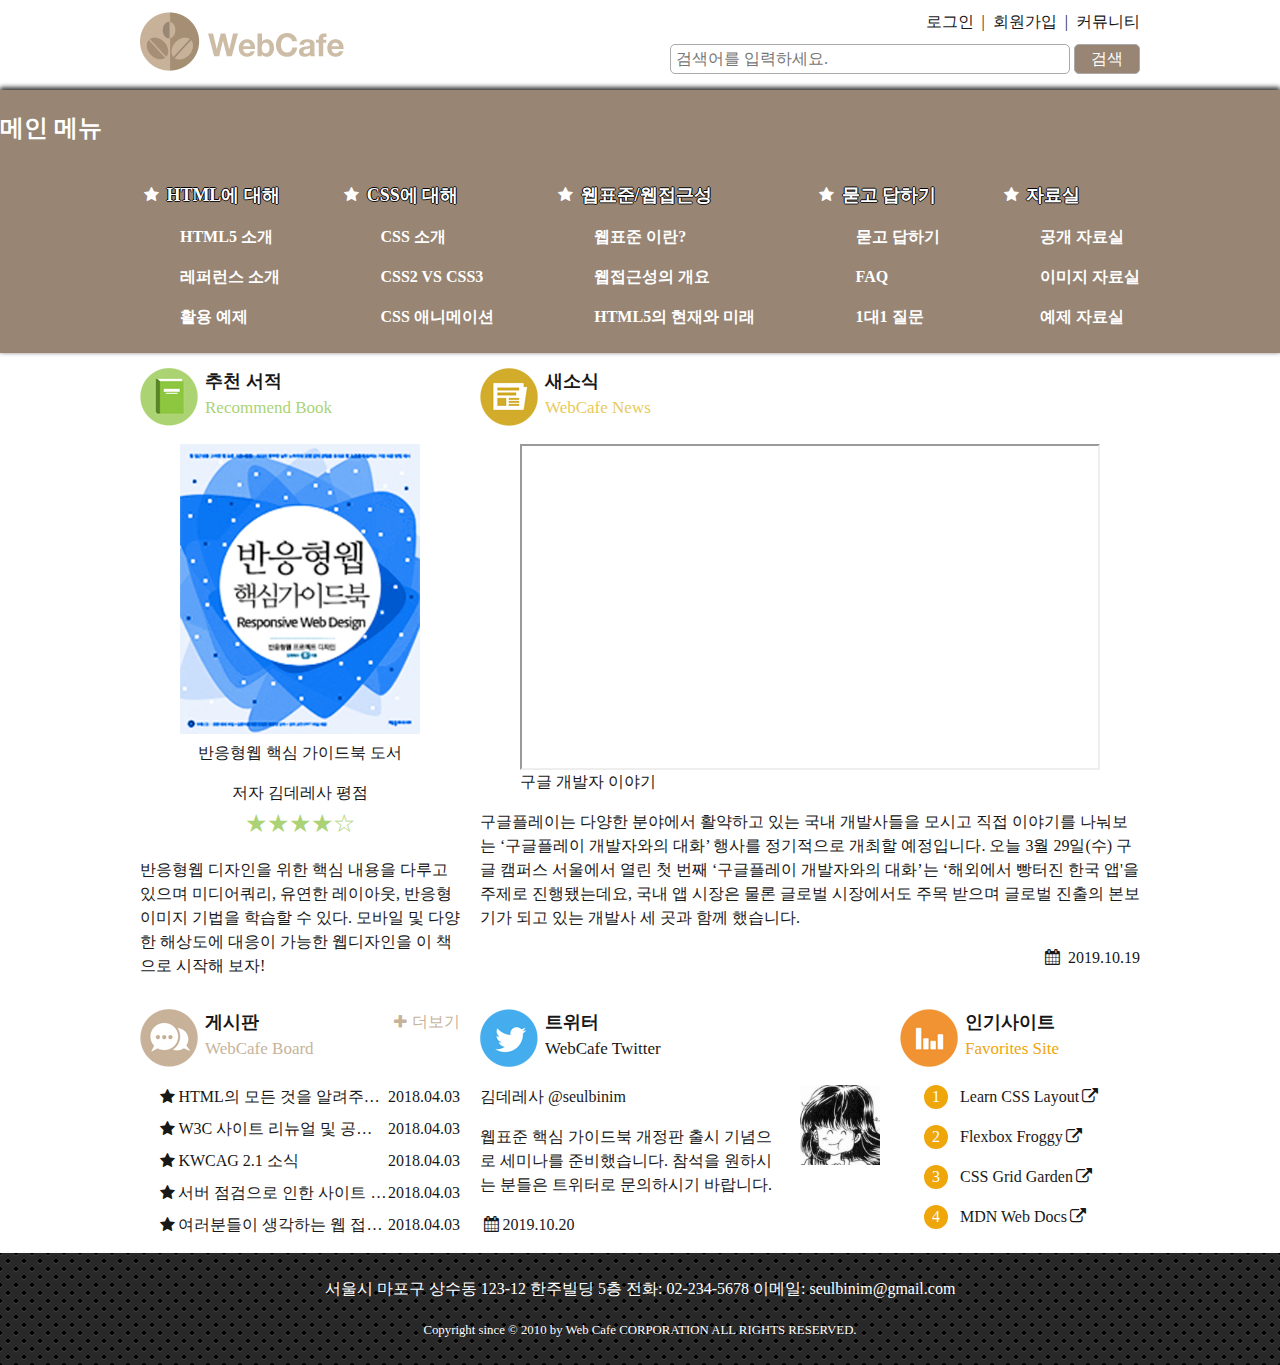
<file: index.html>
<!DOCTYPE html>
<html lang="ko-KR">

<head>
  <meta charset="UTF-8">
  <meta name="viewport" content="width=device-width, initial-scale=1.0">
  <meta http-equiv="X-UA-Compatible" content="ie=edge">
  <title>반응형 웹</title>
  <link href='//spoqa.github.io/spoqa-han-sans/css/SpoqaHanSans-kr.css' rel='stylesheet' type='text/css'>
  <link rel="stylesheet" href="css/fonts.css"><!--   폰트가 제일 상단 순서 중요 -->
  <link rel="stylesheet" href="css/normalize.css">
  <link rel="stylesheet" href="./css/style.css">
  <!-- <link rel="stylesheet" href="./css/float.css"> -->
  <!-- <link rel="stylesheet" href="./css/grid.css"> -->
  <script src="./js/jquery.min.js" defer></script>
  <script src="./js/menu.js" defer></script>
</head>

<body>
  <div class="container">
    <header class="header">
      <h1 class="logo"><a href="./index.html"><img src="./images/rwd-logo.png" alt="Web Cafe"></a></h1>
      <ul class="member">
        <li><a href="#">로그인</a><span class="bar" aria-hidden="true">|</span></li>
        <li><a href="#">회원가입</a><span class="bar" aria-hidden="true">|</span></li>
        <li><a href="#">커뮤니티</a></li>
      </ul>
      <form action="https://formspree.io/seulbinim@gmail.com" method="POST" class="search">
        <fieldset>
          <legend>검색</legend>
          <input type="search" aria-label="검색어" name="search" required placeholder="검색어를 입력하세요.">
          <button type="submit" class="btn-search">검색</button>
        </fieldset>
      </form>
    </header>
    <nav class="navigation">
      <h2 class="a11y-hidden">메인 메뉴</h2>
      <button class="btn-menubar" aria-label="메뉴 열기">
        <span class="menubar menubar-top"></span>
        <span class="menubar menubar-middle"></span>
        <span class="menubar menubar-bottom"></span>
      </button>
      <ul class="menu">
        <li class="menu-list">
          <a href="#" class="menu-item">HTML에 대해</a>
          <ul class="sub-menu">
            <li><a href="#">HTML5 소개</a></li>
            <li><a href="#">레퍼런스 소개</a></li>
            <li><a href="#">활용 예제</a></li>
          </ul>
        </li>
        <li class="menu-list">
          <a href="#" class="menu-item">CSS에 대해</a>
          <ul class="sub-menu">
            <li><a href="#">CSS 소개</a></li>
            <li><a href="#">CSS2 VS CSS3</a></li>
            <li><a href="#">CSS 애니메이션</a></li>
          </ul>
        </li>
        <li class="menu-list">
          <a href="#" class="menu-item">웹표준/웹접근성</a>
          <ul class="sub-menu">
            <li><a href="#">웹표준 이란?</a></li>
            <li><a href="#">웹접근성의 개요</a></li>
            <li><a href="#">HTML5의 현재와 미래</a></li>
          </ul>
        </li>
        <li class="menu-list">
          <a href="#" class="menu-item">묻고 답하기</a>
          <ul class="sub-menu">
            <li><a href="#">묻고 답하기</a></li>
            <li><a href="#">FAQ</a></li>
            <li><a href="#">1대1 질문</a></li>
          </ul>
        </li>
        <li class="menu-list">
          <a href="#" class="menu-item">자료실</a>
          <ul class="sub-menu">
            <li><a href="#">공개 자료실</a></li>
            <li><a href="#">이미지 자료실</a></li>
            <li><a href="#">예제 자료실</a></li>
          </ul>
        </li>
      </ul>
    </nav>
    <main class="main">
      <section class="book">
        <h2 class="book-heading ir">
          추천 서적
          <span class="en-block point-color-green">
            Recommend Book
          </span>
        </h2>
        <figure class="book-cover">
          <img class="responsive" src="images/book_rwd.jpg" alt="" aria-labelledby="book-cover-caption" />
          <figcaption id="book-cover-caption">
            반응형웹 핵심 가이드북 도서
          </figcaption>
        </figure>
        <dl class="book-detail">
          <dt>저자</dt>
          <dd>김데레사</dd>
          <dt class="a11y-hidden">평점</dt>
          <dd class="point-color-green" aria-label="5점 만점에 4점">
            <span aria-hidden="true">★★★★☆</span>
          </dd>
        </dl>
        <p class="book-summary">
          반응형웹 디자인을 위한 핵심 내용을 다루고 있으며 미디어쿼리, 유연한
          레이아웃, 반응형 이미지 기법을 학습할 수 있다. 모바일 및 다양한
          해상도에 대응이 가능한 웹디자인을 이 책으로 시작해 보자!
        </p>
      </section>
      <section class="news">
        <h2 class="news-heading ir ir-news">
          새소식 <span class="en-block point-color-yellow">WebCafe News</span>
        </h2>
        <figure class="news-video-container">
          <!-- <video class="news-video responsive" poster="media/poster.jpg" controls>
            <source src="media/stories.mp4" type="video/mp4" />
            <track
              src="media/stories-en.vtt"
              kind="captions"
              srclang="en"
              label="English Caption"
            />
          </video> -->
          <div class="iframe-container video-16-9">
            <iframe class="iframe-video" src="https://www.youtube.com/embed/0Jw7OBkkfzo" allowfullscreen></iframe>
          </div>
          <figcaption class="a11y-hidden">구글 개발자 이야기</figcaption>
        </figure>
        <p class="news-summary">
          구글플레이는 다양한 분야에서 활약하고 있는 국내 개발사들을 모시고 직접
          이야기를 나눠보는 ‘구글플레이 개발자와의 대화’ 행사를 정기적으로
          개최할 예정입니다. 오늘 3월 29일(수) 구글 캠퍼스 서울에서 열린 첫 번째
          ‘구글플레이 개발자와의 대화’는 ‘해외에서 빵터진 한국 앱'을 주제로
          진행됐는데요, 국내 앱 시장은 물론 글로벌 시장에서도 주목 받으며 글로벌
          진출의 본보기가 되고 있는 개발사 세 곳과 함께 했습니다.
        </p>
        <time class="news-date icon-calendar" datetime="2019-10-19T14:03:23">
          2019.10.19
        </time>
      </section>
      <section class="board">
        <h2 class="board-heading ir ir-board">
          <span id="board">게시판</span>
          <span class="en-block point-color-brown">WebCafe Board</span>
        </h2>
        <ul class="board-list">
          <li class="icon-star">
            <a href="#">HTML의 모든 것을 알려주마 샘플 활용법</a>
            <time datetime="2018-04-04T12:34:12">2018.04.03</time>
          </li>
          <li class="icon-star">
            <a href="#">W3C 사이트 리뉴얼 및 공지사항</a>
            <time datetime="2018-04-04T12:34:12">2018.04.03</time>
          </li>
          <li class="icon-star">
            <a href="#">KWCAG 2.1 소식</a>
            <time datetime="2018-04-04T12:34:12">2018.04.03</time>
          </li>
          <li class="icon-star">
            <a href="#">서버 점검으로 인한 사이트 이용안내 입니다.</a>
            <time datetime="2018-04-04T12:34:12">2018.04.03</time>
          </li>
          <li class="icon-star">
            <a href="#">여러분들이 생각하는 웹 접근성에 대해 이야기를 나누어 봅시다.</a>
            <time datetime="2018-04-04T12:34:12">2018.04.03</time>
          </li>
        </ul>
        <a href="#" class="board-more" aria-labelledby="board" title="게시판으로 이동">
          <span class="icon-plus point-color-brown" aria-hidden="true">더보기</span></a>
      </section>
      <section class="favorite">
        <h2 class="favorite-heading ir ir-favorite">
          인기사이트<span class="en-block point-color-orange">Favorites Site</span>
        </h2>
        <ol class="favorite-list">
          <li>
            <a href="http://ko.learnlayout.com/" target="_blank" title="새창으로 열립니다.">Learn CSS Layout<span
                class="icon-link-ext" aria-hidden="true"></span></a>
          </li>
          <li>
            <a href="http://flexboxfroggy.com/" target="_blank" title="새창으로 열립니다.">Flexbox Froggy<span
                class="icon-link-ext" aria-hidden="true"></span></a>
          </li>
          <li>
            <a href="http://cssgridgarden.com/" target="_blank" title="새창으로 열립니다.">CSS Grid Garden<span
                class="icon-link-ext" aria-hidden="true"></span></a>
          </li>
          <li>
            <a href="https://developer.mozilla.org/ko/" target="_blank" title="새창으로 열립니다.">MDN Web Docs<span
                class="icon-link-ext" aria-hidden="true"></span></a>
          </li>
        </ol>
      </section>
      <article class="twitter">
        <h2 class="twitter-heading ir ir-twitter">
          트위터<span class="en-block point-color-skyblue">WebCafe Twitter</span>
        </h2>
        <div class="twitter-content">
          <dl class="twitter-user-info">
            <dt class="ally-hidden">사용자 이름</dt>
            <dd class="twitter-user-name">김데레사</dd>
            <dt class="ally-hidden">사용자 아이디</dt>
            <dd class="twitter-user-id"><a href="https://twitter.com/@naradesign">@seulbinim</a></dd>
          </dl>
          <figure class="twitter-user-profile">
            <img src="./images/seulbinim.jpg" alt="" class="responsive">
          </figure>
          <p class="twitter-summary">웹표준 핵심 가이드북 개정판 출시 기념으로 세미나를 준비했습니다. 참석을 원하시는 분들은 트위터로 문의하시기 바랍니다.</p>
          <time class="twitter-date icon-calendar" datetime="2019-10-20T10:49:17">2019.10.20</time>
        </div>
      </article>
    </main>
    <footer class="footer">
      <address class="address">
        <span>서울시 마포구 상수동 123-12 한주빌딩 5층</span>
        <span>전화: <a href="tel:022345678">02-234-5678</a></span>
        <span>이메일:
          <a href="mailto:seulbinim@gmail.com?subject=문의사항">seulbinim@gmail.com</a></span>
      </address>
      <small class="copyright">
        Copyright since &copy; 2010 by Web Cafe CORPORATION ALL RIGHTS RESERVED.
      </small>
    </footer>
  </div>
</body>

</html>
</file>
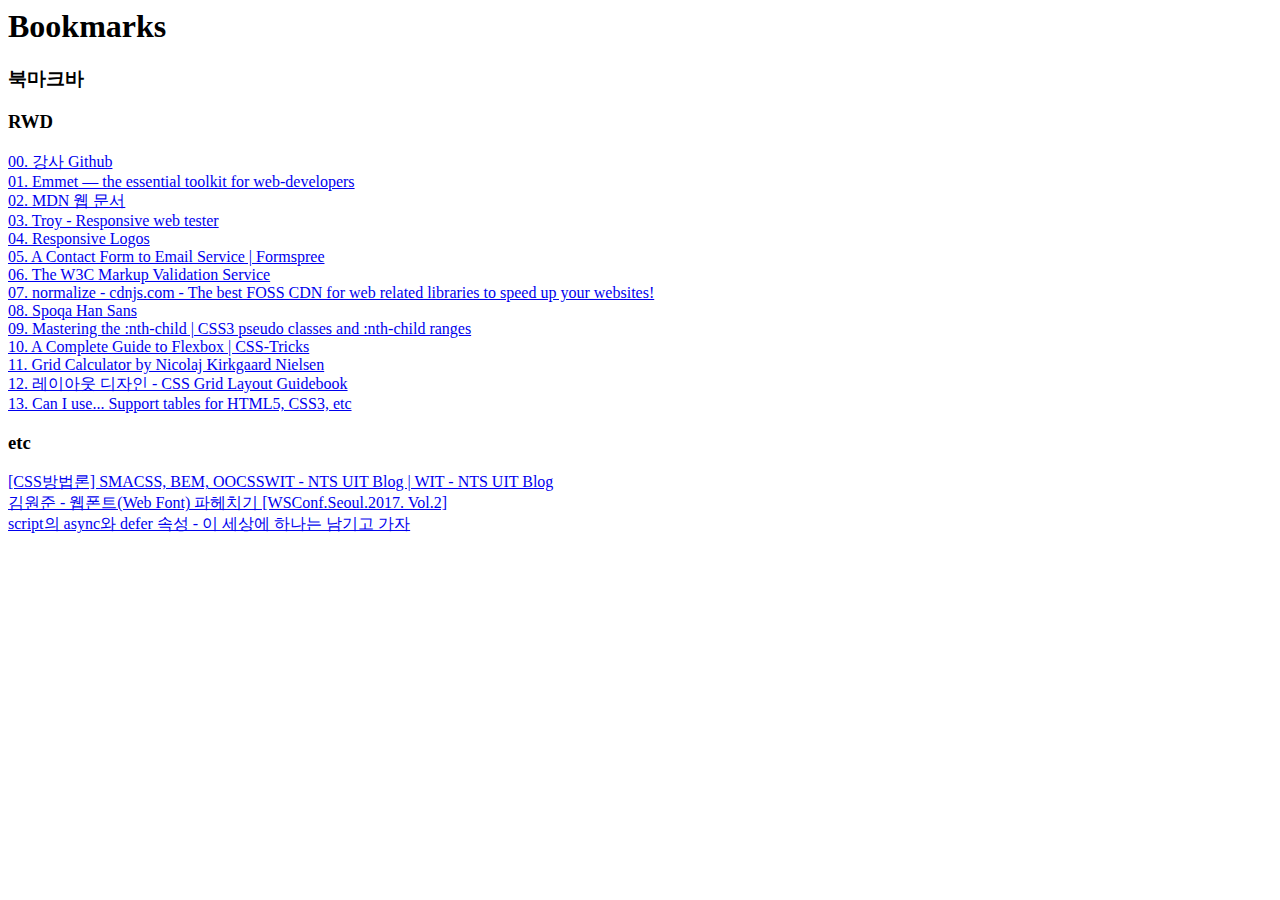
<file: bookmarks.html>
<!DOCTYPE NETSCAPE-Bookmark-file-1>
<!-- This is an automatically generated file.
     It will be read and overwritten.
     DO NOT EDIT! -->
<META HTTP-EQUIV="Content-Type" CONTENT="text/html; charset=UTF-8">
<TITLE>Bookmarks</TITLE>
<H1>Bookmarks</H1>
<DL><p>
    <DT><H3 ADD_DATE="1563756101" LAST_MODIFIED="1563768630" PERSONAL_TOOLBAR_FOLDER="true">북마크바</H3>
    <DL><p>
        <DT><H3 ADD_DATE="1563761244" LAST_MODIFIED="1563942139">RWD</H3>
        <DL><p>
            <DT><A HREF="https://github.com/seulbinim" ADD_DATE="1563761257" ICON="[data-uri]">00. 강사 Github</A>
            <DT><A HREF="https://emmet.io/" ADD_DATE="1563769778" ICON="[data-uri]">01. Emmet — the essential toolkit for web-developers</A>
            <DT><A HREF="https://developer.mozilla.org/ko/" ADD_DATE="1563770226" ICON="[data-uri]">02. MDN 웹 문서</A>
            <DT><A HREF="http://troy.labs.daum.net/" ADD_DATE="1563770446" ICON="[data-uri]">03. Troy - Responsive web tester</A>
            <DT><A HREF="http://responsivelogos.co.uk/" ADD_DATE="1563773575" ICON="[data-uri]">04. Responsive Logos</A>
            <DT><A HREF="https://formspree.io/" ADD_DATE="1563778447" ICON="[data-uri]">05. A Contact Form to Email Service | Formspree</A>
            <DT><A HREF="https://validator.w3.org/" ADD_DATE="1563778905" ICON="[data-uri]">06. The W3C Markup Validation Service</A>
            <DT><A HREF="https://cdnjs.com/libraries/normalize" ADD_DATE="1563779696" ICON="[data-uri]">07. normalize - cdnjs.com - The best FOSS CDN for web related libraries to speed up your websites!</A>
            <DT><A HREF="https://spoqa.github.io/spoqa-han-sans/ko-KR/" ADD_DATE="1563782945" ICON="[data-uri]">08. Spoqa Han Sans</A>
            <DT><A HREF="http://nthmaster.com/" ADD_DATE="1563848822">09. Mastering the :nth-child | CSS3 pseudo classes and :nth-child ranges</A>
            <DT><A HREF="https://css-tricks.com/snippets/css/a-guide-to-flexbox/" ADD_DATE="1563856909" ICON="[data-uri]">10. A Complete Guide to Flexbox | CSS-Tricks</A>
            <DT><A HREF="http://gridcalculator.dk/" ADD_DATE="1563941500" ICON="[data-uri]">11. Grid Calculator by Nicolaj Kirkgaard Nielsen</A>
            <DT><A HREF="https://uid.gitbook.io/css-grid/" ADD_DATE="1563942054" ICON="[data-uri]">12. 레이아웃 디자인 - CSS Grid Layout Guidebook</A>
            <DT><A HREF="https://caniuse.com/" ADD_DATE="1563942139" ICON="[data-uri]">13. Can I use... Support tables for HTML5, CSS3, etc</A>
        </DL><p>
        <DT><H3 ADD_DATE="1563768627" LAST_MODIFIED="1563941500">etc</H3>
        <DL><p>
            <DT><A HREF="https://wit.nts-corp.com/2015/04/16/3538" ADD_DATE="1563768630">[CSS방법론] SMACSS, BEM, OOCSSWIT - NTS UIT Blog | WIT - NTS UIT Blog</A>
            <DT><A HREF="https://www.slideshare.net/wsconf/web-font-wsconfseoul2017-vol2?qid=e026bf99-c1f5-4b4d-a59c-b1207004c779&v=&b=&from_search=1" ADD_DATE="1563783510" ICON="[data-uri]">김원준 - 웹폰트(Web Font) 파헤치기 [WSConf.Seoul.2017. Vol.2]</A>
            <DT><A HREF="https://blog.asamaru.net/2017/05/04/script-async-defer/" ADD_DATE="1563869286" ICON="[data-uri]">script의 async와 defer 속성 - 이 세상에 하나는 남기고 가자</A>
        </DL><p>
    </DL><p>
</DL><p>
</file>
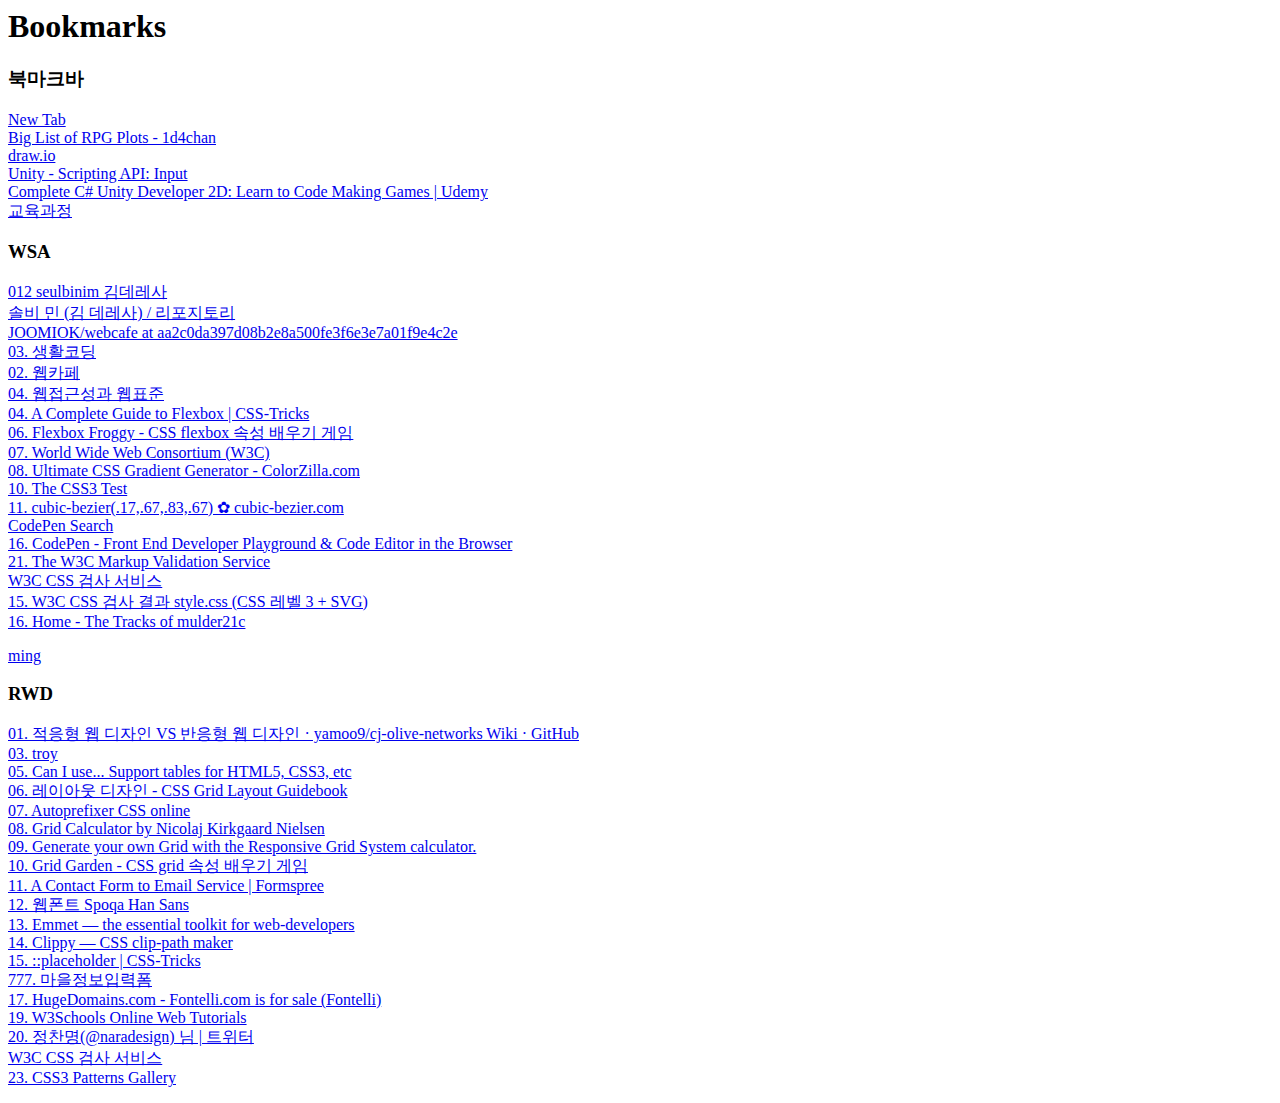
<file: bookmarks_19. 10. 20..html>
<!DOCTYPE NETSCAPE-Bookmark-file-1>
<!-- This is an automatically generated file.
     It will be read and overwritten.
     DO NOT EDIT! -->
<META HTTP-EQUIV="Content-Type" CONTENT="text/html; charset=UTF-8">
<TITLE>Bookmarks</TITLE>
<H1>Bookmarks</H1>
<DL><p>
    <DT><H3 ADD_DATE="1552104812" LAST_MODIFIED="1570250341" PERSONAL_TOOLBAR_FOLDER="true">북마크바</H3>
    <DL><p>
        <DT><A HREF="chrome://newtab/" ADD_DATE="1526539280">New Tab</A>
        <DT><A HREF="https://1d4chan.org/wiki/Big_List_of_RPG_Plots" ADD_DATE="1526539590" ICON="[data-uri]">Big List of RPG Plots - 1d4chan</A>
        <DT><A HREF="https://www.draw.io/" ADD_DATE="1556001380" ICON="[data-uri]">draw.io</A>
        <DT><A HREF="https://docs.unity3d.com/ScriptReference/Input.html" ADD_DATE="1556078278" ICON="[data-uri]">Unity - Scripting API: Input</A>
        <DT><A HREF="https://www.udemy.com/unitycourse/learn/lecture/10495158#overview" ADD_DATE="1556091514" ICON="[data-uri]">Complete C# Unity Developer 2D: Learn to Code Making Games | Udemy</A>
        <DT><A HREF="http://klehrd.co.kr/reference_Room" ADD_DATE="1543198597">교육과정</A>
        <DT><H3 ADD_DATE="1552105058" LAST_MODIFIED="1552796197">WSA</H3>
        <DL><p>
            <DT><A HREF="https://github.com/seulbinim" ADD_DATE="1552104965" ICON="[data-uri]">012 seulbinim 김데레사</A>
            <DT><A HREF="https://github.com/seulbinim?tab=repositories" ADD_DATE="1552118157" ICON="[data-uri]">솔비 민 (김 데레사) / 리포지토리</A>
            <DT><A HREF="https://github.com/JOOMIOK/webcafe/tree/aa2c0da397d08b2e8a500fe3f6e3e7a01f9e4c2e" ADD_DATE="1552120558" ICON="[data-uri]">JOOMIOK/webcafe at aa2c0da397d08b2e8a500fe3f6e3e7a01f9e4c2e</A>
            <DT><A HREF="https://opentutorials.org/course/1" ADD_DATE="1552120858" ICON="[data-uri]">03. 생활코딩</A>
            <DT><A HREF="https://seulbinim.github.io/exHTML5/" ADD_DATE="1552121015" ICON="[data-uri]">02. 웹카페</A>
            <DT><A HREF="https://seulbinim.github.io/WSA/" ADD_DATE="1552178542" ICON="[data-uri]">04. 웹접근성과 웹표준</A>
            <DT><A HREF="https://css-tricks.com/snippets/css/a-guide-to-flexbox/" ADD_DATE="1552183559" ICON="[data-uri]">04. A Complete Guide to Flexbox | CSS-Tricks</A>
            <DT><A HREF="https://flexboxfroggy.com/#ko" ADD_DATE="1552183572" ICON="[data-uri]">06. Flexbox Froggy - CSS flexbox 속성 배우기 게임</A>
            <DT><A HREF="https://www.w3.org/" ADD_DATE="1552194555" ICON="[data-uri]">07. World Wide Web Consortium (W3C)</A>
            <DT><A HREF="http://www.colorzilla.com/gradient-editor/" ADD_DATE="1552197212" ICON="[data-uri]">08. Ultimate CSS Gradient Generator - ColorZilla.com</A>
            <DT><A HREF="http://css3test.com/" ADD_DATE="1552723623" ICON="[data-uri]">10. The CSS3 Test</A>
            <DT><A HREF="http://cubic-bezier.com/#.17,.67,.83,.67" ADD_DATE="1552724115" ICON="[data-uri]">11. cubic-bezier(.17,.67,.83,.67) ✿ cubic-bezier.com</A>
            <DT><A HREF="https://codepen.io/search/pens?q=animation&page=1&order=popularity&depth=everything" ADD_DATE="1552724922" ICON="[data-uri]">CodePen Search</A>
            <DT><A HREF="https://codepen.io/" ADD_DATE="1552724935" ICON="[data-uri]">16. CodePen - Front End Developer Playground &amp; Code Editor in the Browser</A>
            <DT><A HREF="https://validator.w3.org/" ADD_DATE="1552783870" ICON="[data-uri]">21. The W3C Markup Validation Service</A>
            <DT><A HREF="https://jigsaw.w3.org/css-validator/#validate_by_upload" ADD_DATE="1552784450" ICON="[data-uri]">W3C CSS 검사 서비스</A>
            <DT><A HREF="https://jigsaw.w3.org/css-validator/validator" ADD_DATE="1552784489" ICON="[data-uri]">15. W3C CSS 검사 결과 style.css (CSS 레벨 3 + SVG)</A>
            <DT><A HREF="https://mulder21c.github.io/" ADD_DATE="1552796197" ICON="[data-uri]">16. Home - The Tracks of mulder21c</A>
        </DL><p>
        <DT><A HREF="https://eu4.paradoxwikis.com/List_of_rulers" ADD_DATE="1566878708" ICON="[data-uri]">ming</A>
        <DT><H3 ADD_DATE="1570250326" LAST_MODIFIED="1571544016">RWD</H3>
        <DL><p>
            <DT><A HREF="https://github.com/yamoo9/cj-olive-networks/wiki/%EC%A0%81%EC%9D%91%ED%98%95-%EC%9B%B9-%EB%94%94%EC%9E%90%EC%9D%B8-VS-%EB%B0%98%EC%9D%91%ED%98%95-%EC%9B%B9-%EB%94%94%EC%9E%90%EC%9D%B8" ADD_DATE="1570250341" ICON="[data-uri]">01. 적응형 웹 디자인 VS 반응형 웹 디자인 · yamoo9/cj-olive-networks Wiki · GitHub</A>
            <DT><A HREF="https://www.google.com/search?q=troy&oq=troy&aqs=chrome.0.69i59j0l4j69i60.1794j0j7&sourceid=chrome&ie=UTF-8" ADD_DATE="1570261231" ICON="[data-uri]">03. troy</A>
            <DT><A HREF="https://caniuse.com/" ADD_DATE="1570327050" ICON="[data-uri]">05. Can I use... Support tables for HTML5, CSS3, etc</A>
            <DT><A HREF="https://uid.gitbook.io/css-grid/" ADD_DATE="1570328244" ICON="[data-uri]">06. 레이아웃 디자인 - CSS Grid Layout Guidebook</A>
            <DT><A HREF="http://autoprefixer.github.io/" ADD_DATE="1570333408" ICON="[data-uri]">07. Autoprefixer CSS online</A>
            <DT><A HREF="http://gridcalculator.dk/#/1600/12/20/0" ADD_DATE="1570335234" ICON="[data-uri]">08. Grid Calculator by Nicolaj Kirkgaard Nielsen</A>
            <DT><A HREF="http://www.responsivegridsystem.com/calculator/" ADD_DATE="1570335334" ICON="[data-uri]">09. Generate your own Grid with the Responsive Grid System calculator.</A>
            <DT><A HREF="http://cssgridgarden.com/#ko" ADD_DATE="1570337985" ICON="[data-uri]">10. Grid Garden - CSS grid 속성 배우기 게임</A>
            <DT><A HREF="https://formspree.io/" ADD_DATE="1570857984" ICON="[data-uri]">11. A Contact Form to Email Service | Formspree</A>
            <DT><A HREF="https://spoqa.github.io/spoqa-han-sans/ko-KR/" ADD_DATE="1570862649" ICON="[data-uri]">12.  웹폰트 Spoqa Han Sans</A>
            <DT><A HREF="https://emmet.io/" ADD_DATE="1570865752" ICON="[data-uri]">13. Emmet — the essential toolkit for web-developers</A>
            <DT><A HREF="https://bennettfeely.com/clippy/" ADD_DATE="1570867010" ICON="[data-uri]">14. Clippy — CSS clip-path maker</A>
            <DT><A HREF="https://css-tricks.com/almanac/selectors/p/placeholder/" ADD_DATE="1570868954" ICON="[data-uri]">15. ::placeholder | CSS-Tricks</A>
            <DT><A HREF="http://jbft.vill.kr/mgmt/maeul/maeul_admin_write.html" ADD_DATE="1570924960">777. 마을정보입력폼</A>
            <DT><A HREF="https://www.hugedomains.com/domain_profile.cfm?d=fontelli&e=com" ADD_DATE="1570940554" ICON="[data-uri]">17. HugeDomains.com - Fontelli.com is for sale (Fontelli)</A>
            <DT><A HREF="https://www.w3schools.com/" ADD_DATE="1552114442" ICON="[data-uri]">19.  W3Schools Online Web Tutorials</A>
            <DT><A HREF="https://twitter.com/@naradesign" ADD_DATE="1571535851" ICON="[data-uri]">20. 정찬명(@naradesign) 님 | 트위터</A>
            <DT><A HREF="https://jigsaw.w3.org/css-validator/" ADD_DATE="1571536521" ICON="[data-uri]">W3C CSS 검사 서비스</A>
            <DT><A HREF="https://leaverou.github.io/css3patterns/" ADD_DATE="1571544016">23. CSS3 Patterns Gallery</A>
        </DL><p>
    </DL><p>
</DL><p>
</file>
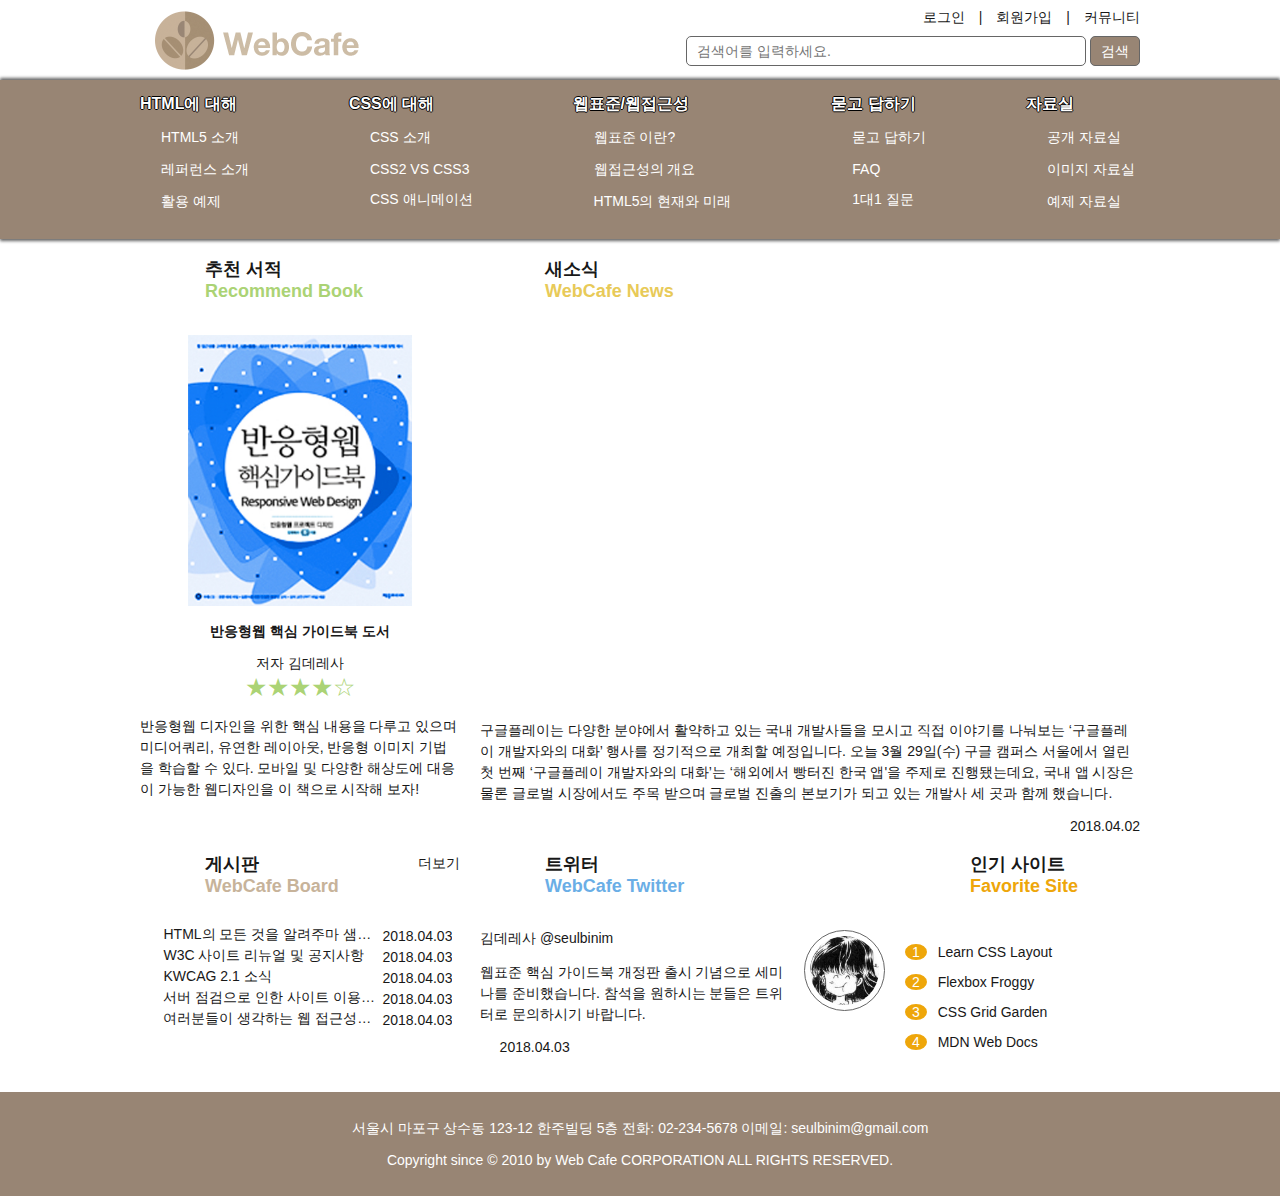
<file: webcafe.html>
<!DOCTYPE html>
<html lang="ko-KR">
  <head>
    <meta charset="UTF-8" />
    <meta name="viewport" content="width=device-width, initial-scale=1.0" />
    <meta http-equiv="X-UA-Compatible" content="ie=edge" />
    <title>웹카페 - 반응형 웹(RWD)</title>
    <link rel="stylesheet" href="./css/webcafe.css" />
    <script src="./js/jquery.min.js" defer></script>
    <script src="./js/webcafe.js" defer></script>
  </head>
  <body>
    <header class="header">
      <h1 class="logo">
        <a href="index.html"
          ><img src="./images/rwd-logo.png" alt="Web Cafe"
        /></a>
      </h1>
      <ul class="member">
        <li><a href="#">로그인</a></li>
        <li><a href="#">회원가입</a></li>
        <li><a href="#">커뮤니티</a></li>
      </ul>
      <form
        action="https://formspree.io/seulbinim@gmail.com"
        method="POST"
        class="search-form"
      >
        <fieldset>
          <legend>검색 폼</legend>
          <label for="search" class="a11y-hidden">검색어</label>
          <input
            type="search"
            id="search"
            placeholder="검색어를 입력하세요."
            required
            name="keyword"
          />
          <button class="btn-search" type="submit">검색</button>
          <!-- <a class="btn-search" href="#" role="button">검색</a> -->
        </fieldset>
      </form>
    </header>
    <nav class="navigation">
      <h2 class="a11y-hidden">메인 메뉴</h2>
      <button class="btn-menubar" aria-label="메인메뉴 열기">
        <span class="menubar menubar-top"></span>
        <span class="menubar menubar-middle"></span>
        <span class="menubar menubar-bottom"></span>
      </button>
      <ul class="menu">
        <li class="menu-list">
          <span class="menu-item">HTML에 대해</span>
          <ul class="sub-menu">
            <li><a href="http://www.multicampus.co.kr/">HTML5 소개</a></li>
            <li><a href="#">레퍼런스 소개</a></li>
            <li><a href="#">활용 예제</a></li>
          </ul>
        </li>
        <li class="menu-list">
          <span class="menu-item">CSS에 대해</span>
          <ul class="sub-menu">
            <li><a href="#">CSS 소개</a></li>
            <li><a href="#">CSS2 VS CSS3</a></li>
            <li><a href="#">CSS 애니메이션</a></li>
          </ul>
        </li>
        <li class="menu-list">
          <span class="menu-item">웹표준/웹접근성</span>
          <ul class="sub-menu">
            <li><a href="#">웹표준 이란?</a></li>
            <li><a href="#">웹접근성의 개요</a></li>
            <li><a href="#">HTML5의 현재와 미래</a></li>
          </ul>
        </li>
        <li class="menu-list">
          <span class="menu-item">묻고 답하기</span>
          <ul class="sub-menu">
            <li><a href="#">묻고 답하기</a></li>
            <li><a href="#">FAQ</a></li>
            <li><a href="#">1대1 질문</a></li>
          </ul>
        </li>
        <li class="menu-list">
          <span class="menu-item">자료실</span>
          <ul class="sub-menu">
            <li><a href="#">공개 자료실</a></li>
            <li><a href="#">이미지 자료실</a></li>
            <li><a href="#">예제 자료실</a></li>
          </ul>
        </li>
      </ul>
    </nav>
    <main class="main">
      <section class="recommend-book">
        <h2 class="recommend-book-heading main-section-heading">
          추천 서적
          <span class="en-heading">
            Recommend Book
          </span>
        </h2>
        <figure class="recommend-book-cover">
          <img
            class="rwd-img"
            src="images/book_rwd.jpg"
            alt=""
            aria-labelledby="cover-caption"
          />
          <figcaption id="cover-caption">
            반응형웹 핵심 가이드북 도서
          </figcaption>
        </figure>
        <dl class="recommend-book-detail">
          <dt class="recommend-book-author">저자</dt>
          <dd class="recommend-book-author-name">김데레사</dd>
          <dt class="a11y-hidden">평점</dt>
          <dd class="recommend-book-grade" aria-label="5점 만점에 4점">
            <span aria-hidden="true">★★★★☆</span>
          </dd>
        </dl>
        <p class="recommend-book-summary">
          반응형웹 디자인을 위한 핵심 내용을 다루고 있으며 미디어쿼리, 유연한
          레이아웃, 반응형 이미지 기법을 학습할 수 있다. 모바일 및 다양한
          해상도에 대응이 가능한 웹디자인을 이 책으로 시작해 보자!
        </p>
      </section>
      <section class="news">
        <h2 class="news-heading main-section-heading">
          새소식 <span class="en-heading">WebCafe News</span>
        </h2>
        <figure class="news-container">
          <!-- <video class="news-video rwd-img" poster="media/poster.jpg" controls>
            <source src="media/stories.mp4" type="video/mp4" />
            <track
              src="media/stories-en.vtt"
              kind="captions"
              srclang="en"
              label="English Caption"
            />
          </video> -->
          <div class="iframe-container">
            <iframe
              class="rwd-iframe"
              src="https://www.youtube.com/embed/0Jw7OBkkfzo"
              allowfullscreen
            ></iframe>
          </div>
          <figcaption class="a11y-hidden">구글 개발자 이야기</figcaption>
        </figure>
        <p class="news-summary">
          구글플레이는 다양한 분야에서 활약하고 있는 국내 개발사들을 모시고 직접
          이야기를 나눠보는 ‘구글플레이 개발자와의 대화’ 행사를 정기적으로
          개최할 예정입니다. 오늘 3월 29일(수) 구글 캠퍼스 서울에서 열린 첫 번째
          ‘구글플레이 개발자와의 대화’는 ‘해외에서 빵터진 한국 앱'을 주제로
          진행됐는데요, 국내 앱 시장은 물론 글로벌 시장에서도 주목 받으며 글로벌
          진출의 본보기가 되고 있는 개발사 세 곳과 함께 했습니다.
        </p>
        <time class="news-date icon-calendar" datetime="2018-04-02T14:37:23">
          2018.04.02
        </time>
      </section>
      <section class="board">
        <h2 class="board-heading main-section-heading" id="board">
          게시판
          <span class="en-heading">WebCafe Board</span>
        </h2>
        <ul class="board-list">
          <li class="icon-star">
            <a href="#">HTML의 모든 것을 알려주마 샘플 활용법</a>
            <time datetime="2018-04-04T12:34:12">2018.04.03</time>
          </li>
          <li class="icon-star">
            <a href="#">W3C 사이트 리뉴얼 및 공지사항</a>
            <time datetime="2018-04-04T12:34:12">2018.04.03</time>
          </li>
          <li class="icon-star">
            <a href="#">KWCAG 2.1 소식</a>
            <time datetime="2018-04-04T12:34:12">2018.04.03</time>
          </li>
          <li class="icon-star">
            <a href="#">서버 점검으로 인한 사이트 이용안내 입니다.</a>
            <time datetime="2018-04-04T12:34:12">2018.04.03</time>
          </li>
          <li class="icon-star">
            <a href="#"
              >여러분들이 생각하는 웹 접근성에 대해 이야기를 나누어 봅시다.</a
            >
            <time datetime="2018-04-04T12:34:12">2018.04.03</time>
          </li>
        </ul>
        <a href="#" class="board-more icon-plus" aria-labelledby="board"
          >더보기</a
        >
      </section>
      <section class="favorite-site">
        <h2 class="favorite-site-heading main-section-heading">
          인기 사이트<span class="en-heading">Favorite Site</span>
        </h2>
        <ol class="favorite-site-list">
          <li>
            <a href="http://ko.learnlayout.com/" target="_blank"
              >Learn CSS Layout</a
            >
          </li>
          <li>
            <a href="http://flexboxfroggy.com/" target="_blank"
              >Flexbox Froggy</a
            >
          </li>
          <li>
            <a href="http://cssgridgarden.com/" target="_blank"
              >CSS Grid Garden</a
            >
          </li>
          <li>
            <a href="https://developer.mozilla.org/ko/" target="_blank"
              >MDN Web Docs</a
            >
          </li>
        </ol>
      </section>
      <article class="twitter">
        <h2 class="twitter-heading main-section-heading">
          트위터<span class="en-heading">WebCafe Twitter</span>
        </h2>
        <div class="twitter-content">
          <dl class="twitter-user-info">
            <dt class="a11y-hidden">사용자 이름</dt>
            <dd class="twitter-user-name">김데레사</dd>
            <dt class="a11y-hidden">사용자 아이디</dt>
            <dd class="twitter-user-id">
              <a href="http://twitter.com/seulbinim">@seulbinim</a>
            </dd>
          </dl>
          <figure class="twitter-profile">
            <img
              src="images/seulbinim.jpg"
              alt=""
              class="twitter-thumbnail rwd-img"
            />
            <figcaption class="a11y-hidden">사용자 프로필</figcaption>
          </figure>
          <p class="twitter-summary">
            웹표준 핵심 가이드북 개정판 출시 기념으로 세미나를 준비했습니다.
            참석을 원하시는 분들은 트위터로 문의하시기 바랍니다.
          </p>
          <time
            class="twitter-date icon-calendar"
            datetime="2018-04-03T16:09:28"
            >2018.04.03</time
          >
        </div>
      </article>
    </main>
    <footer class="footer">
      <address class="address">
        <span>서울시 마포구 상수동 123-12 한주빌딩 5층</span>
        <span>전화: <a href="tel:022345678">02-234-5678</a></span>
        <span
          >이메일:
          <a href="mailto:seulbinim@gmail.com?subject=문의사항"
            >seulbinim@gmail.com</a
          ></span
        >
      </address>
      <small class="copyright">
        Copyright since &copy; 2010 by Web Cafe CORPORATION ALL RIGHTS RESERVED.
      </small>
    </footer>
  </body>
</html>
</file>
<file: css/fonts.css>
@font-face {
  font-family: 'fontello';
  src: url('font/fontello.eot?35691587');
  src: url('font/fontello.eot?35691587#iefix') format('embedded-opentype'),
       url('font/fontello.woff2?35691587') format('woff2'),
       url('font/fontello.woff?35691587') format('woff'),
       url('font/fontello.ttf?35691587') format('truetype'),
       url('font/fontello.svg?35691587#fontello') format('svg');
  font-weight: normal;
  font-style: normal;
}
/* Chrome hack: SVG is rendered more smooth in Windozze. 100% magic, uncomment if you need it. */
/* Note, that will break hinting! In other OS-es font will be not as sharp as it could be */
/*
@media screen and (-webkit-min-device-pixel-ratio:0) {
  @font-face {
    font-family: 'fontello';
    src: url('../font/fontello.svg?35691587#fontello') format('svg');
  }
}
*/
 
 [class^="icon-"]:before, [class*=" icon-"]:before {
  font-family: "fontello";
  font-style: normal;
  font-weight: normal;
  speak: none;
 
  display: inline-block;
  text-decoration: inherit;
  width: 1em;
  margin-right: .2em;
  text-align: center;
  /* opacity: .8; */
 
  /* For safety - reset parent styles, that can break glyph codes*/
  font-variant: normal;
  text-transform: none;
 
  /* fix buttons height, for twitter bootstrap */
  line-height: 1em;
 
  /* Animation center compensation - margins should be symmetric */
  /* remove if not needed */
  margin-left: .2em;
 
  /* you can be more comfortable with increased icons size */
  /* font-size: 120%; */
 
  /* Font smoothing. That was taken from TWBS */
  -webkit-font-smoothing: antialiased;
  -moz-osx-font-smoothing: grayscale;
 
  /* Uncomment for 3D effect */
  /* text-shadow: 1px 1px 1px rgba(127, 127, 127, 0.3); */
}
 
.icon-star:before { content: '\e800'; } /* '' */
.icon-plus:before { content: '\e801'; } /* '' */
.icon-search:before { content: '\e802'; } /* '' */
.icon-minus:before { content: '\e803'; } /* '' */
.icon-export:before { content: '\e804'; } /* '' */
.icon-calendar:before { content: '\e805'; } /* '' */
.icon-link-ext:before { content: '\f08e'; } /* '' */
.icon-quote-left:before { content: '\f10d'; } /* '' */
.icon-quote-right:before { content: '\f10e'; } /* '' */
.icon-circle:before { content: '\f111'; } /* '' */
.icon-dot-circled:before { content: '\f192'; } /* '' */
.icon-git-squared:before { content: '\f1d2'; } /* '' */
</file>
<file: css/style.css>
@charset "utf-8";
*, *::before, *::after {
  box-sizing: border-box;
  font-family: 'Spoqa Han Sans', 'Sans-serif'; 
} 
html{
  font-size: 10px;
}
body{
  font-weight:300;
  font-size:1.6rem;
  color:#181818;
  background-color: #fff;
  line-height: 1.5;
}
a{
  text-decoration: none;
  color:inherit;
}
/* 제목 초기화 */
h1, h1, h3, h4, h5, h6{
  font-size: 1em;
  font-weight: 300; 
}
fieldset{
  border: 0;
  margin: 0;
  padding: 0;
}
/* 공통 숨김 콘텐츠 */
legend, .ally-hidden{/* 스크린 리더는 읽으나 화면은 보이지 않음 */
  position: absolute;
  width:  1px;
  height: 1px;
  margin:  -1px;
  overflow: hidden;
  clip:  rect(0,0,0,0);
  clip-path: polygon(0 0, 0 0, 0 0)
}
/* 공통 스타일 모듈 */
.responsive{
max-width:100%;
height:auto;
}
.en-block{
display: block;
font-size: 1.7rem;
font-weight: 400;
}
.ir{
  background: url(./images/sprite_main.png) no-repeat;
  padding-left: 65px;
  min-height: 60px;
}
.ir-book{
  background-position: 0 0;
}
.ir-news{
  background-position: 0 -230px;
}
.ir-board{
  background-position: 0 -115px;
}
.ir-favorite{
  background-position:  0 -345px;
}
.ir-twitter{
  background-position: 0 -460px;
}
.point-color-green{
  color: #abd375;
}
.point-color-yellow{
  color: #e8ca58;
}
.point-color-brown{
  color: #c7b39a;
}
.point-color-styblue{
  color: #6aaee6;
}
.point-color-orange{
  color: #eea60a;
}
.iframe-container{
  width: 100%;
  position: relative;
  height: 0 !important ;
}
.video-4-3{
  padding-top: 75% ;   /*  비디오 4: 3  비율에 따른 높이 */
}
.video-16-9{
  padding-top: 56.25% ;/*  비디오 16:9  비율에 따른 높이 */
}
.video-21-9{
  padding-top: 42.857142857142854% ;/*  비디오 21: 9  비율에 따른 높이 */
}
.iframe-video{
position: absolute;
top: 0;
left: 0;
width: 100%;
height: 100%;
}
/* 둥근 원으로 이미지 */
.circle-photo{
  display: block;
  border: 1px solid #333;
  padding:  0.25em;
  border-radius:50%;
}
/* All  Device */
.container{
   display: flex;
  flex-flow: row wrap;
}
.header, .navigation, .main, .footer{
  width:100%;
}
.book, .news, .board, .favorite, .twiter{
  width:100%;
}
/* 공통 헤더 */
.header{
  padding-bottom:  1em;
  display: flex;
  flex-flow: row wrap;
}
.logo, .member, .search{
  width:100%;
}
/* 공통 멤버링크 */
.member{
  order: -1;
  margin:0;
  list-style:none;
  padding: 0;
  display: flex;
  justify-content: flex-end;
  padding: 2px 0;
}
.member a{
display: inline-block;
padding: 0.5em 0;
}
/* 공통 검색 */
.search{
  order: 1;
}
input[type="search"], .btn-search{
   vertical-align: top ;
}
input[type="search"]{
  border:1px solid #aaa;
  border-radius: 5px;
  padding:2px 5px;
    height: 3rem;
}
/*  input 안에 글자 placeholder 색 주기 시작*/
input[type="search"]:focus::-webkit-input-placeholder { /* Chrome/Opera/Safari */
  color: transparent;
}
input[type="search"]:focus::-moz-placeholder { /* Firefox 19+ */
  color: transparent;
}
input[type="search"]:focus::-ms-input-placeholder { /* IE 10+ */
  color: transparent;
}
input[type="search"]:focus::-moz-placeholder { /* Firefox 18- */
  color: transparent;
}
/*  input 안에 글자 placeholder 색 주기 끝*/
/* 공통메인 */

.main{
  display: flex;
  flex-flow: row wrap;
}
.book, .news, .board, .favorite, .twiter{
width: 100%;
}
.main [class*="-heading"]{
 font-weight: 700;
 font-size: 1.8rem;
}
/* 공통 추천서적 */
.book-cover{
  text-align: center;
  font-weight: 400 ;
}
.book-detail{
  text-align:center;
 }
.book-detail *{
 margin: 0;
 display: inline;
}
.book-detail [aria-label]{
  display: block;
  font-size: 2.5rem;
}
/* 공통 새소식 */
.news-date{
  display: block;
  text-align: right;
}
/* 공통 게시판 */
.board{
  position: relative;
}
.board-list{
  list-style: none;
  padding-left: 1em;
}
.board-list li{
  margin-top:0.5em ;
  display: flex;
  align-items:center;
}
.board-list li::before{

}
.board-list li > :nth-child(1){     /*  게시판 글 불러 올때 오버되는 글자 감춤   */
  flex: 1 0 0;
  white-space: nowrap;
  overflow: hidden;
  text-overflow:ellipsis;
}
.board-list li > :nth-child(2){

}
.board-more{
position: absolute;
top:1em;
right: 0;

}
/* 공통 인기사이트 */
.favorite-list{
   list-style-type: none;
   padding-left: 1.5em ;
   counter-reset: number;
}
.favorite-list li{
  counter-increment: number;   /* nth  하나로 불러서 처리  아애 소스와 함께 함   */
  margin-top: 1em;
}
.favorite-list li::before{ 
  content: counter(number);   /*  하단 주석 처리한 부분을 하나로 불러서 처리  위에 소스도 넣어야 함*/
  background: #eea60a;
  color:#fff;
  padding: 0 0.5em;
  display: inline-block;
  border-radius:50%;
  margin-right: 0.5em;
}

/* 공통 트위터 */
.twitter-content{
  padding-right: calC(20% + 1.5em);
  position: relative;
}
.twitter-user-name, .twitter-user-id{
  display: inline;
  margin-left: 0;
}
.twitter-user-profile{
  position: absolute;
  top:0;
  right: 0;
  margin: 0 0 0 1.5em;
  width: 20%;
}
.twitter-user-profile img{
  margin-left: auto;
}
/*  공통 푸터 */
.footer{
  /* background-color: #988574; */
  /* background-image: repeating-linear-gradient(rgba(255,0,0,0.5) 0,rgba(255,0,0,0.5) 20px, transparent 20px; );배경색 글라데이션 */
  color: #fff;
  padding:  1.5em 1em;
  background:
radial-gradient(black 15%, transparent 16%) 0 0,
radial-gradient(black 15%, transparent 16%) 8px 8px,
radial-gradient(rgba(255,255,255,.1) 15%, transparent 20%) 0 1px,
radial-gradient(rgba(255,255,255,.1) 15%, transparent 20%) 8px 9px;
background-color:#282828;
background-size:16px 16px;
}
.address{
  font-style: normal;/* 기울어 진 글자 바로세우기*/
  margin-bottom: 1em ;
}
/* Mobile Decvice */
@media screen and (max-width: 1000px){
 /* 모바일 헤버 */
  .header{
    background-color: #38302e;
  }
  .logo, .member, .search{
    padding: 0 1.5em;    /* 16 * 1.5 =24px */
  }
  /* 모바일 멤버링크 */
  .member{
    background-color:#988574; 
    color:#fff;
  }
  .member a{
    margin-left:  1em;
  }
  .bar{
    display: none;
  }
  /* 모바일 로고 */
  .logo{
    margin-top: 0.5em;
    margin-bottom: 0.5em;
  }
  /*     모바일 검색 */
.search fieldset{
  font-size: 0;    /*   글 작성하는 칸과 검색의 사이즈 조화  */
}
input[type="search"]{
  width: calc(100% - 4.5rem) ; /* 검색 인푹과 검색버튼의 가로배치 사이즈 주기*/
  font-size: 1.6rem;
}
.btn-search{
  width:  3rem;
  height: 3rem;
  font-size:  1rem;
   padding: 0;
   border: 0;
   background: transparent;
   position:relative ;
   margin-left:  1.5rem;
}
.btn-search::after{
  content: "";
  position: absolute;
  top:0;
  left: 0;
  width:  100%;
  height:  100%;
  background: url(./images/btn_search.png) no-repeat 0 0 / cover;
}
/* 모바일 네비게이션 */
.btn-menubar{
  background: transparent;
  width:3rem;
  height:3rem;
  border:0;
  padding:0;
 position: absolute;
 right: 1.5em;
 top:4em;
  overflow: hidden;
  cursor: pointer;/*마우스 올리면 손가락 보이게 */
  }
.menubar{
    background-color: #fff;
    width:100%;
    height:20%;
    position: absolute;
    left:0;
    border-radius:1em;
    transition: all 0.2s;/* x  로 바뀌는데 부드럽게 */
  }
  .menubar-top{
    top:0;
  }
 .menubar-middle{
   top:50%;
   transform: translateY(-50%);/* 좌표 위로 이동*/
 }
 .menubar-bottom{
  top:100%;
   transform: translateY(-100%); 
 }
 .nav-act .menubar-top{
   top:50%;
  transform: translateY(-50%) rotate(45deg);
}
 .nav-act .menubar-middle{
  transform: translate(-100%, -50%);
}
.nav-act .menubar-bottom{
  top:50%;
  transform: translateY(-50%) rotate(-45deg);
}
 .menu{
  position: fixed;
  top: 0;
  left: 0; 
  overflow:hidden; 
  width: 0;
  list-style: none;
   transform: translateX(-100%);/*  모바일 환경에서 숨김*/
   transition: all 0.2s; /* 클릭시 메뉴 부드럽게 나오기*/
   color: transparent;
 } 
 .nav-act .menu{
   padding: 2em 1em 2em 2em; 
  color:#fff;   
  background-color: rgb(0,0,0,0.85);
  margin: 0;
  width:80%;
  height: 100vh;
   transform: none; 
 }
 .menu-list{
   margin:1em 0;
 }
 .menu-item{
   cursor: pointer;
 }
 .sub-menu{
  padding-left: 3em ;
  display: none;
 }
 .menu-act .sub-menu{
   display: block;
 }
 .sub-menu li{
   margin: 0.5em 0;
 }
 /* 모바일 메인 */
 .main{
  padding: 0 1em;
 }
 /* 모바일 푸터 */
 .footer{
   margin-top:1em ;
 }
 .address span{
   display: block;
 }
}

/* Desktop Decvice */
@media screen and (min-width:1000px){
  .container{
    flex-direction: column;
    align-items: center;
  }
  .header, .main, .menu{
    width: 1000px;
  }
  /* 데스크탑 헤더 */
  .header{
    position: relative;
  }
  /* 데스크탑 멤버링크 */
  .bar{
    margin: 0 0.5em ; 
  }
  /* 데스크탑 로고 */
  .logo{
   margin: 0;
    width: initial;
    position: absolute;
    top: 50%;
    left: 0;
    transform: translateY(-50%)/* 로고 위치를 가운데로 주기 */
  }
  /* 데스크탑 검색 */
  .search{
    text-align: right;
  }
  input[type="search"]{
    width: 25em;
  }
  .btn-search{
    border: 1px solid #aaa;
    background: #988574;
    color:#fff;
    height: 3rem;
    padding: 0.15em 1em;
    border-radius: 5px; 
  }
  /* 데스크탑 네비세이션 */
  .navigation{
    background-color: #988574;
    color:#fff;
    box-shadow: 0 -2px 5px 0#333, 0 -2px 5px 0#999; /* 그림자 주기 */
  }
  .btn-menubar{
    display: none;
  }
  .menu, .sub-menu{
    list-style: none;
  }
  .menu{
    margin:0 auto;
    display: flex;
    justify-content: space-between;
    padding-left: 0;
    /* overflow: hidden; */
  }
  .menu-list{
    /* float:left; */
    margin: 1em 0 0.5em;
  } 
  .menu-item{
    cursor:text;
    font-weight: 700;
    font-size: 1.8rem;
    text-shadow: 1px 0 0 #000, 0 1px 0 #181818, -1px 0 0 #000, 0 -1px 0 #000 ;
  }
  .sub-menu{
    font-weight: 700;
  }
  .sub-menu li{
    margin: 1em 0;
  }
  .main{
    justify-content: space-between;
  }
  .book{
    width: 320px;
  }
  .news{
    width: 660px;
  }
  .board{
  width: 320px;
  }
  .favorite{
    width: 240px;
    order: 1;  /*  트위터 우측에 있었는데 중앙으로 넣기 */
  }
  .twitter{
    width: 400px;
  }
  /* 데스크탑 푸터 */
  .footer {
    text-align: center;
  }
}
</file>
<file: css/float.css>
@charset "utf-8";
@import url(./normalize.css);  /* 외부파일 불러 오기  */

/* All  Device */
.container{
  background-color: silver;
}

.header{
  background-color: green;
  height:10vh; /* 눈에 보이는 높이의 10분의 1  */
}
.navigation{
  background-color: pink;
  height:20vh; 
}
.main{
  background-color: yellow;
  height:60vh;
  overflow: hidden;
}
.book{
  background-color: blueviolet;
}
.news{
   background-color: orangered; 
}
.board{
  background-color: teal;
}
.favorite{
  background-color: goldenrod;
}
.twiter{
  background-color: aqua;
}
.footer{
background-color: orange;
height:10vh; 
}
/*  모바일 디바이스 */
@media screen and (max-width: 1000px ){
  .favorite, .twiter{
    width:40%;
     }
  .favorite{
    float: left;  
  }
  .twiter{
    float: right;
  }
}
/* 데스크탑 디바이스 */
@media screen and (min-width:1000px){
  .header, .main{
    width:1000px;
    margin: 0 auto;
  }
  .main > *{
    float: left;
  }
  .book, .board, .twiter{
    margin-right: 20px;
  }
  .board, .board{
    width: 320px;
  }
  .news{
    width: 660px;
  }
  .favorite{
    width: 240px;
    float:right:
  }
  .twiter{
    width: 400px;
    float:left;
  }
}
</file>
<file: css/grid.css>
@charset "utf-8";
@import url(./normalize.css);  /* 외부파일 불러 오기  */

/* All  Device */
.container{
  background-color: silver;
}
.header{
  background-color: yellowgreen;
  height:10vh; /* 눈에 보이는 높이의 10분의 1  */
}
.navigation{
  background-color: pink;
  height:20vh; 
}
.main{
  background-color: yellow;
  /* height:60vh; */
  display: grid;
}
.book{
  background-color: blueviolet;
}
.news{
   background-color: orangered; 
}
.board{
  background-color: teal;
}
.favorite{
  background-color: goldenrod;
}
.twiter{
  background-color: aqua;
}
.footer{
background-color: purple;
height:10vh; 
}

@media screen and (max-width:800px){
 .main{
   /* grid-template-rows: 50px 50px 50px; */
   grid-auto-rows: minmax(50px, auto);
   grid-template-columns: repeat(2, 50%); 
   grid-template-areas: "book book"
                        "twiter board"
                        "favorite  ."
                        "news news";
   /* grid-column-gap: 20px;                   */
  }
 .book{
   /* grid-row-start:1;
   grid-row-end: 2; */
   /* grid-row: 1/2; */
   /* grid-column-start: 1;
   grid-column-end: 3;     */
   /* grid-column: 1/3; */
  /* grid-area:1/1/2/3; */
  grid-area: book;
  } 
 .twiter{
  /* grid-row-start:2;
  grid-row-end: 3;
  grid-column-start: 1;
  grid-column-end: 2;     */
  /* grid-area: 2/1/3/2; */
  grid-area: twiter;
  }
  .news{
    grid-area: news;
    /* grid-row-start:2;
    grid-row-end: 3;
    grid-column-start: 2;
    grid-column-end: 2;     */
    /* grid-area: 3/2/4/3; */
  }
  .board{
    grid-area:board;
  }
  .favorite{
    grid-area:favorite;
  }
  
}

@media screen and (min-width: 800px) and (max-width:1200px){
  
  .main{
    grid-auto-rows: minmax(50px,  auto);
    grid-template-columns: repeat(4, 25%);
    /* grid-column-gap: 20px;  */
  }
  .news{
    grid-area:1/1/2/5;
  }
  .book{
    grid-column:1/3;
  }
  .favorite{
    grid-area:2/4/4/5;
  }
  .twiter{
    grid-column:1/4;
  }
  .board{
    grid-area:4/2/5/5;
  }
}

@media screen and (min-width: 1200px) {
  .container{
    max-width: 1600px;
    margin: 0 auto;
  }
  .main{
    grid-auto-rows: minmax(100px, auto);
    grid-template-columns: repeat(8, 11.1875%);
    grid-column-gap: 1.5%;
  }
  .news{
    grid-area:1/2/2/8;
  }
  .book{
    grid-area:2/1/3/4;
  }
  .board{
    grid-area:2/5/3/9;
  }
  .favorite{
    grid-area:3/1/4/4;
  }
  .twiter{
    grid-area:3/4/4/8;
  }
}
</file>
<file: css/webcafe.css>
@charset "utf-8";
@import url('https://spoqa.github.io/spoqa-han-sans/css/SpoqaHanSans-kr.css');
@import url('./fonts.css');
@import url('./normalize.css');
@import url('./reset.css');
/* 숨김 콘텐츠 */
legend, .a11y-hidden{
  background: pink;
  position: absolute;
  width: 1px;
  height: 1px;
  margin: -1px;
  overflow: hidden;
  clip: rect(0,0,0,0);
}

/* 링크 스타일 */
a{
  color: inherit;
  text-decoration: none;
}
/* 기본 스타일 */
html{
  font-size: 10px;
}
body{
  font-family: 'Spoqa Han Sans', sans-serif;
  font-weight: 400;
  font-size: 1.4rem;
  background: #fff;
  color: #181818;
}
/* 공통 스타일 */
*, *::before, *::after{
  box-sizing: border-box;
}
/* 공통 검색 폼 */
input[type="search"]{
  border: 1px solid #666;
  border-radius: 5px;
  padding: 5px 10px;
  height: 30px;
}
.search-form label, input[type="search"], .btn-search{
  vertical-align: middle;
}
/* 공통 반응형 콘텐츠 */
.rwd-img{
  max-width: 100%;
  height: auto;
}
/* 공통 메인 콘텐츠 섹션 제목 */
.main-section-heading{
  background: url('./images/sprite_main.png') no-repeat;
  font-size: 1.8rem;
  font-weight: 700;
  padding-left: 65px;
  min-height: 60px;
  margin: 1em 0;
}
.en-heading{
  display: block;
}
.recommend-book-heading {
  background-position: 0 0;
}
.recommend-book-heading .en-heading {
  color: #abd375;
}
.news-heading {
  background-position: 0 -230px;
}
.news-heading .en-heading {
  color: #e8ca58;
}
.board-heading {
  background-position: 0 -115px;
  margin-bottom: 0.5em;
}
.board-heading .en-heading {
  color: #c7b39a;
}
.favorite-site-heading {
  background-position: 0 -345px;
}
.favorite-site-heading .en-heading {
  color: #eea60a;
}
.twitter-heading {
  background-position: 0 -460px;
}
.twitter-heading .en-heading {
  color: #6aaee6;
}
/* 공통 추천 서적 */
.recommend-book-cover{
  width: 70%;
  margin: 0 auto;
  text-align: center;
}
.recommend-book-cover figcaption{
  font-weight: 700;
  margin: 1em;
}
.recommend-book-detail{
  text-align: center;
}
.recommend-book-author, .recommend-book-author-name{
  display: inline;
}
.recommend-book-grade{
  font-size: 2.5rem;
  color: #abd375;
}
[class$="summary"]{
  line-height: 1.5;
  margin: 1em 0;
}
/* 공통 새소식 반응형 비디오 */
.iframe-container{
  width: 100%;
  height: 0;
  padding-top: calc(9/16 * 100%);
  position: relative;
}
.rwd-iframe{
  position: absolute;
  top: 0;
  left: 0;
  width: 100%;
  height: 100%;
}
.news-date{
  display: block;
  text-align: right;
}
/* 공통 게시판 */
.board{
  position: relative;
}
.board-list a, .board-list time{
  display: inline-block;
  overflow: hidden;
  position: relative;
  top: 5px;
}
.board-list a{
  width: calc(100% - 105px);
  white-space: nowrap;
  text-overflow: ellipsis;
}
.board-more{
  position: absolute;
  top: 1.5em;
  right: 0;
}
/* 공통 인기사이트 */
.favorite-site-list {
  overflow: hidden;
}
.favorite-site-list li {
  counter-increment: number;
  margin: 1em 0;
}
.favorite-site-list li::before {
  content: counter(number, decimal);
  background: #eea60a;
  color: #fff;
  border-radius: 50%;
  padding: 0 0.5em;
  margin-right: 0.5em;
}
/* 공통 트위터 */
.twitter-content{
  position: relative;
  padding-right: 25%;
}
.twitter-user-name, .twitter-user-id{
  display: inline;
}
.twitter-profile{
  position: absolute;
  top: 0;
  right: 0;
  width: 20%;
  text-align: right;
}
.twitter-profile img{
  border-radius: 50%;
  border: 1px solid #666;
  padding: 5px;
}
/* 공통 푸터 */
.footer {
  background-color: #988574;
  color: #fff;
  text-align: center;
  padding: 2em 0;
  margin-top: 2em;
}
/* 주소 및 저작권 공통 */
.address {
  font-style: normal;
  margin-bottom: 1em;
}
.copyright {
  font-size: 1em;
}
/* 모바일 레이아웃 */
@media screen and (min-width: 320px) and (max-width: 999px){
  .header{
    background: #38302e;
    color: #fff;
    display: flex;
    flex-direction: row;
    flex-wrap: wrap;
    padding-bottom: 1em;
  }
  .logo, .member, .search-form{
    width: 100%;
    padding-left: 20px;
    padding-right: 20px;
  }
  /* 모바일 로고 */
  .logo{
    padding-top: 0.5em;
    padding-bottom: 0.5em;
  }
  /* 모바일 멤버링크 */
  .member{
    background: #988574;
    order: -1;
    display: flex;
    justify-content: flex-end;
    padding-top: 2px;
    padding-bottom: 2px;
  }
  .member a{
    display: block;
    padding: 5px 2px;
    margin-left: 1em;
  }
  /* 모바일 검색 폼 */
  input[type="search"]{
    width: calc(100% - 35px);
  }
  .btn-search{
    position: relative;
    background: transparent;
    width: 30px;
    height: 30px;
    border: 0;
    padding: 0;
  }
  .btn-search::after{
    content: "";
    position: absolute;
    top: 0;
    left: 0;
    width: 100%;
    height: 100%;
    background: transparent url('./images/btn_search.png') no-repeat;
    background-size: 100%;
  }
  /* 모바일 메인메뉴 */
  .btn-menubar{
    position: absolute;
    top: 55px;
    right: 20px;
    background: transparent;
    width: 30px;
    height: 30px;
    border: 0;
    padding: 0;
    overflow: hidden;
  }
  .menubar{
    background: #fff;
    width: 100%;
    height: 25%;
    position: absolute;
    left: 0;
    border-radius: 2px;
    transition: all 0.2s;
  }
  .menubar-top{
    top: 0;
  }
  .menubar-middle{
    top: 50%;
    transform: translateY(-50%);
  }
  .menubar-bottom{
    top: 100%;
    transform: translateY(-100%);
  }
  .is-act .menubar-top{
    top: 50%;
    transform: translateY(-50%) rotate(45deg);
  }
  .is-act .menubar-middle{
    transform: translate(-100%, -50%);
  }
  .is-act .menubar-bottom{
    top: 50%;
    transform: translateY(-50%) rotate(-45deg);
  }
  .menu{
    width: 70%;
    height: 100vh;
    padding: 3em;
    position: fixed;
    top: 0;
    left: 0;
    background: rgba(0,0,0,0.85);
    color: #fff;
    transform: translateX(-100%);
    transition: all 0.2s;
  }
  .is-act .menu{
    transform: translateX(0);
  }
  .menu-list{
    margin-bottom: 1em;
  }
  .menu-item{
    cursor: pointer;
  }
  .sub-menu{
    display: none;
    list-style: disc;
    padding-left: 40px;
  }
  .menu-act .sub-menu{
    display: block;
  }
  .sub-menu li{
    margin: 0.5em 0;
  }
  /* 모바일 메인 콘텐츠 레이아웃 */
  .main{
    padding: 0 20px;
  }
  /* 모바일 추천 서적 */
  .recommend-book-cover{
     width: 50%;
  }
  /* 모바일 푸터 */
  .footer{
    text-align: left;
    padding: 1em;
  }
  .address span{
    display: block;
  }
}
/* 데스크탑 스타일 */
@media screen and (min-width: 1000px){
  /* 데스크탑 레이아웃 */
  .header, .menu, .main, .slogan{
    width: 1000px;
    margin: 0 auto;
  }
  /* 데스크탑 헤더 */
  .header {
    position: relative;
    padding-bottom: 1em;
  }
  /* 데스크탑 로고 */
  .logo{
    position: absolute;
    top: 50%;
    left: 15px;
    margin-top: -29px;
  }
  .logo img{
    vertical-align: top;
  }
  /* 데스크탑 멤버링크 */
  .member{
    font-size: 0;
    text-align: right;
    padding: 2px 0;
    margin-right: -1.4rem;
  }
  .member li, .member a{
    display: inline-block;
  }
  .member li{
    font-size: 1.4rem;
  }
  .member li:nth-child(n+2)::before{
    content: '|';
   }
  .member a{
    padding: 0.5em 1em;
  }
  /* 데스크탑 검색 폼 */
  .search-form{
    text-align: right;
  }
  input[type="search"]{
    width: 400px;
  }
  .btn-search{
    padding: 5px 10px;
    border: 1px solid #666;
    background: #988574;
    border-radius: 5px;
    color: #fff;
    height: 30px;
  }
  /* .btn-search::before{
    content: '검색';
  } */
  /* 데스크탑 메인메뉴 */
  .btn-menubar{
    display: none;
  }
  .navigation{
    background: #988574;
    box-shadow: 0px -2px 3px 0 #666, 0px 2px 3px 0 #666;
  }
  .menu::after{
    content: "";
    display: block;
    clear: both;
  }
  .menu li{
    margin-top: 1em;
    margin-bottom: 1em;
  }
  .menu-list{
    float: left;
    color: #fff;
    margin-left: 100px;
  }
  .menu-list:first-child{
    margin-left: 0;
  }
  .menu-item{
    font-size: 1.6rem;
    font-weight: 700;
    text-shadow: 1px 0 0 #000, -1px 0 0 #000, 0 1px 0 #000, 0 -1px 0 #000;
  }
  .sub-menu{
    margin-left: 1.5em;
  }
  /* 데스크탑 메인 콘텐츠 레이아웃 */
  .main{
    display: grid;
    grid-template-rows: auto auto;
    grid-template-columns: repeat(12, 65px);
    grid-column-gap: 20px;
    grid-template-areas: "book book book book news news news news news news news news"
                         "board board board board twitter twitter twitter twitter twitter favorite favorite favorite";
  }
  .recommend-book{
    grid-area: book;
  }
  .news{
    grid-area: news;
  }
  .board{
    grid-area: board;
  }
  .favorite-site{
    grid-area: favorite;
  }
  .twitter{
    grid-area: twitter;
  }
}
</file>
